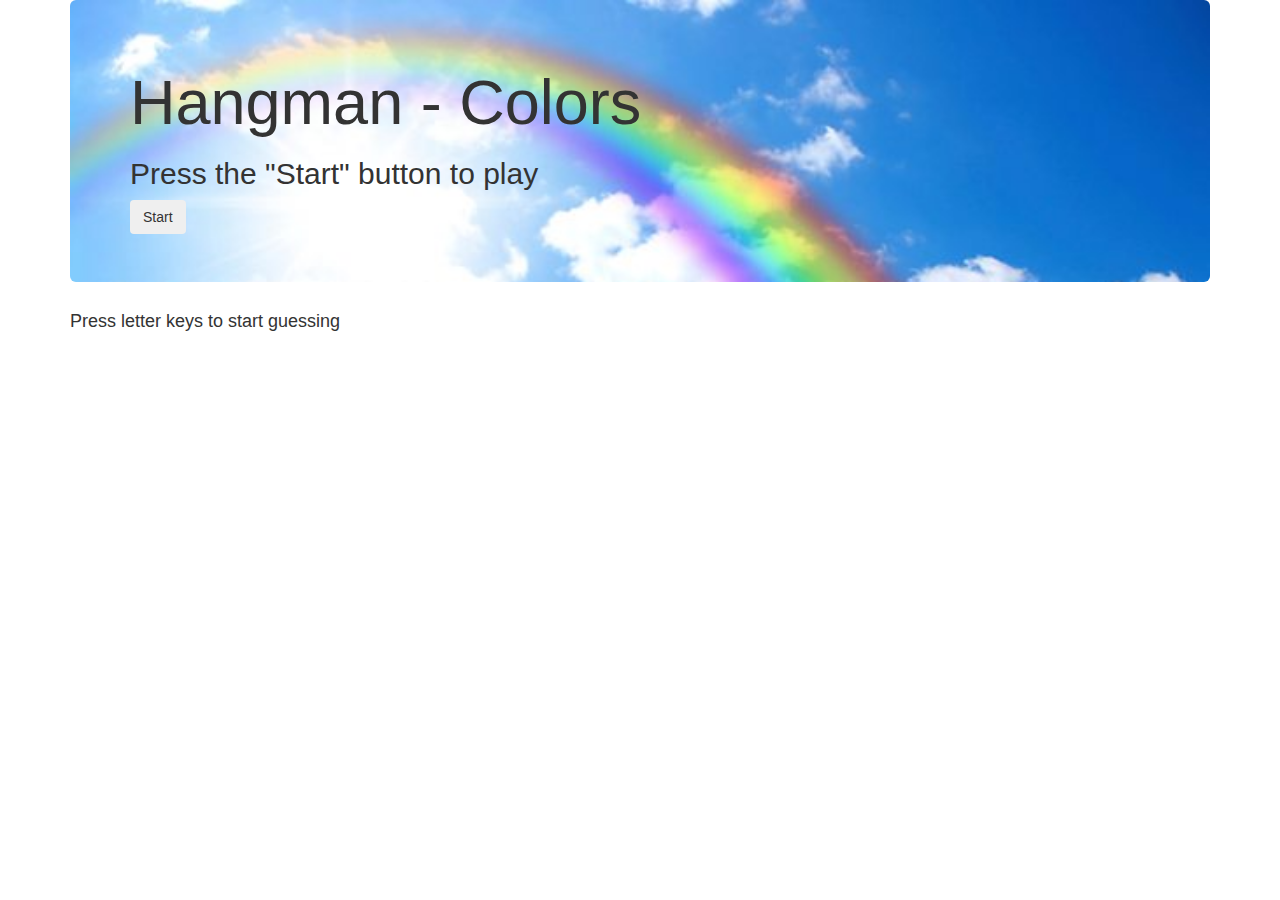
<file: index.html>
<!DOCTYPE html>
<html>
	<head>
		<title>Hangman - Guess the Rainbow (colors)</title>
		<script  src="https://code.jquery.com/jquery-3.1.1.js"
		integrity="sha256-16cdPddA6VdVInumRGo6IbivbERE8p7CQR3HzTBuELA="
		crossorigin="anonymous"></script>
		<script type="text/javascript" src="assets/javascript/game.js"></script>
		<!-- Latest compiled and minified CSS -->
		<link rel="stylesheet" href="https://maxcdn.bootstrapcdn.com/bootstrap/3.3.7/css/bootstrap.min.css" integrity="sha384-BVYiiSIFeK1dGmJRAkycuHAHRg32OmUcww7on3RYdg4Va+PmSTsz/K68vbdEjh4u" crossorigin="anonymous">
		<link rel="stylesheet" type="text/css" href="assets/css/style.css">
	
		</head>
		<body>
			<div class="container">
				<div class="jumbotron">
					<h1 class="rainbow">Hangman - Colors</h1>
					<h2>Press the "Start" button to play</h2>
					<div>
						<button type="button" id="startButton" class="btn btn-group-lg rainbow">Start</button>
					</div>
				</div>
				
				
				<h4>Press letter keys to start guessing</h4>
				
				
				<div id="winSection"></div>
				<div id="liveSection"></div>
				<div id="secretWordSection"></div>
				<div id="guessSection"></div>
				
			</div>
		</body>
	</html>
</file>
<file: assets/css/style.css>
.jumbotron {
	background-image: url(../images/rainbow.jpg);
	background-size: cover;
}	

.rainbow:hover {
-webkit-animation:rainbow 1s infinite;
-ms-animation:rainbow 1s infinite;
-o-animation:rainbow 1s infinite;
animation:rainbow 1s infinite;
}
@-webkit-keyframes rainbow {
0% {color: #ff0000;}
10% {color: #ff8000;}
20% {color: #ffff00;}
30% {color: #80ff00;}
40% {color: #00ff00;}
50% {color: #00ff80;}
60% {color: #00ffff;}
70% {color: #0080ff;}
80% {color: #0000ff;}
90% {color: #8000ff;}
100% {color: #ff0080;}
}
@-ms-keyframes rainbow {
0% {color: #ff0000;}
10% {color: #ff8000;}
20% {color: #ffff00;}
30% {color: #80ff00;}
40% {color: #00ff00;}
50% {color: #00ff80;}
60% {color: #00ffff;}
70% {color: #0080ff;}
80% {color: #0000ff;}
90% {color: #8000ff;}
100% {color: #ff0080;}
}
@-o-keyframes rainbow {
0% {color: #ff0000;}
10% {color: #ff8000;}
20% {color: #ffff00;}
30% {color: #80ff00;}
40% {color: #00ff00;}
50% {color: #00ff80;}
60% {color: #00ffff;}
70% {color: #0080ff;}
80% {color: #0000ff;}
90% {color: #8000ff;}
100% {color: #ff0080;}
}
@keyframes rainbow {
0% {color: #ff0000;}
10% {color: #ff8000;}
20% {color: #ffff00;}
30% {color: #80ff00;}
40% {color: #00ff00;}
50% {color: #00ff80;}
60% {color: #00ffff;}
70% {color: #0080ff;}
80% {color: #0000ff;}
90% {color: #8000ff;}
100% {color: #ff0080;}
}
</file>
